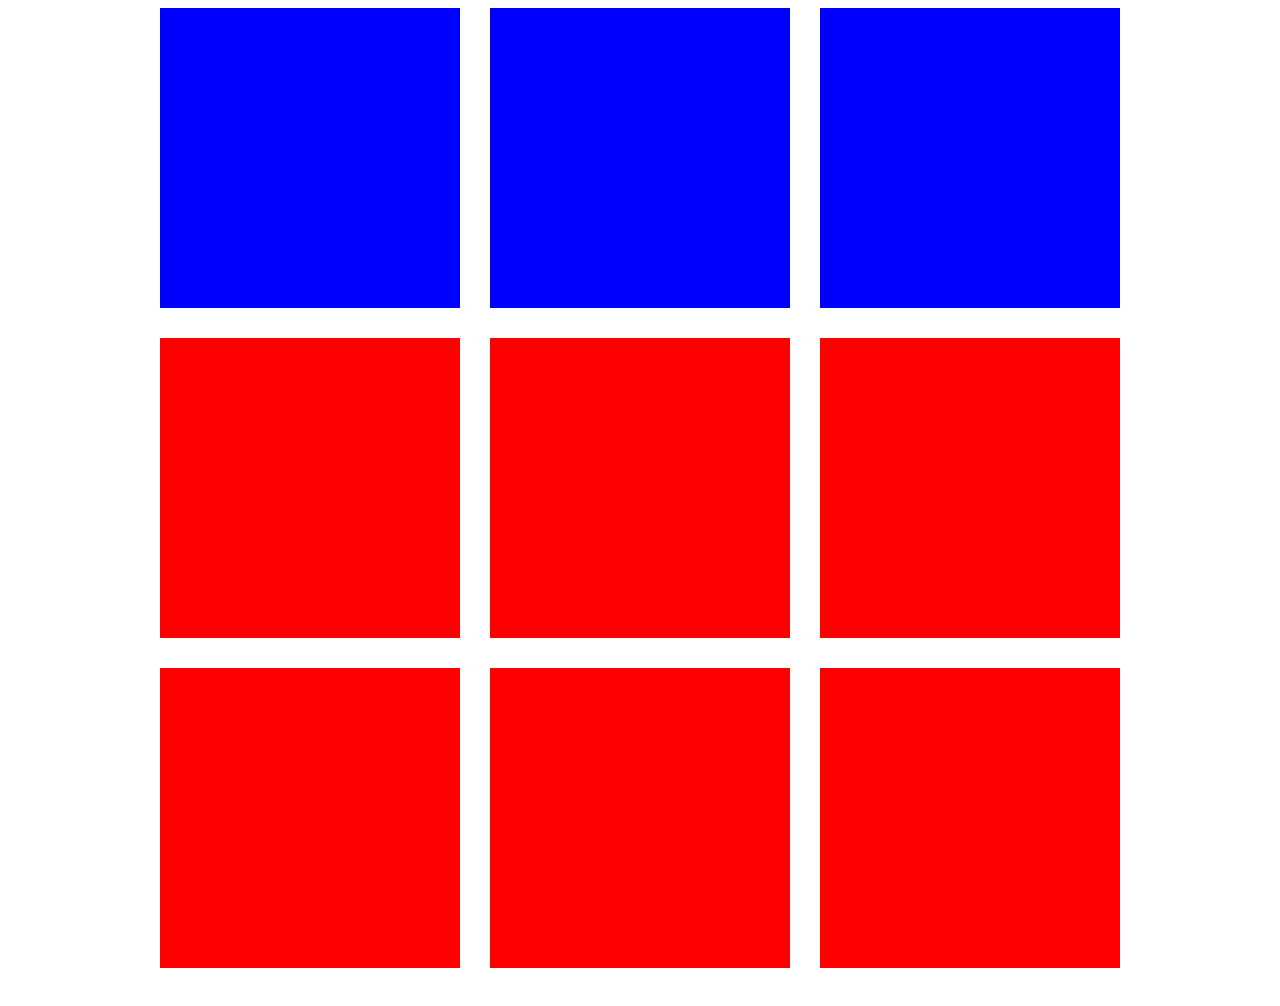
<file: 0620_Work1_1_2_高山/index.html>
<!DOCTYPE html>
<html lang="ja">

<head>
    <meta charset="UTF-8">
    <meta http-equiv="X-UA-Compatible" content="IE=edge">
    <meta name="viewport" content="width=device-width, initial-scale=1.0">
    <title>WORK1_1_2</title>
    <link rel="stylesheet" href="css/style.css">
</head>

<body>
    <div class="wrap">
        <div class="bluebox"></div>
        <div class="bluebox"></div>
        <div class="bluebox"></div>
        <div class="redbox"></div>
        <div class="redbox"></div>
        <div class="redbox"></div>
        <div class="redbox"></div>
        <div class="redbox"></div>
        <div class="redbox"></div>
    </div>
</body>

</html>
</file>
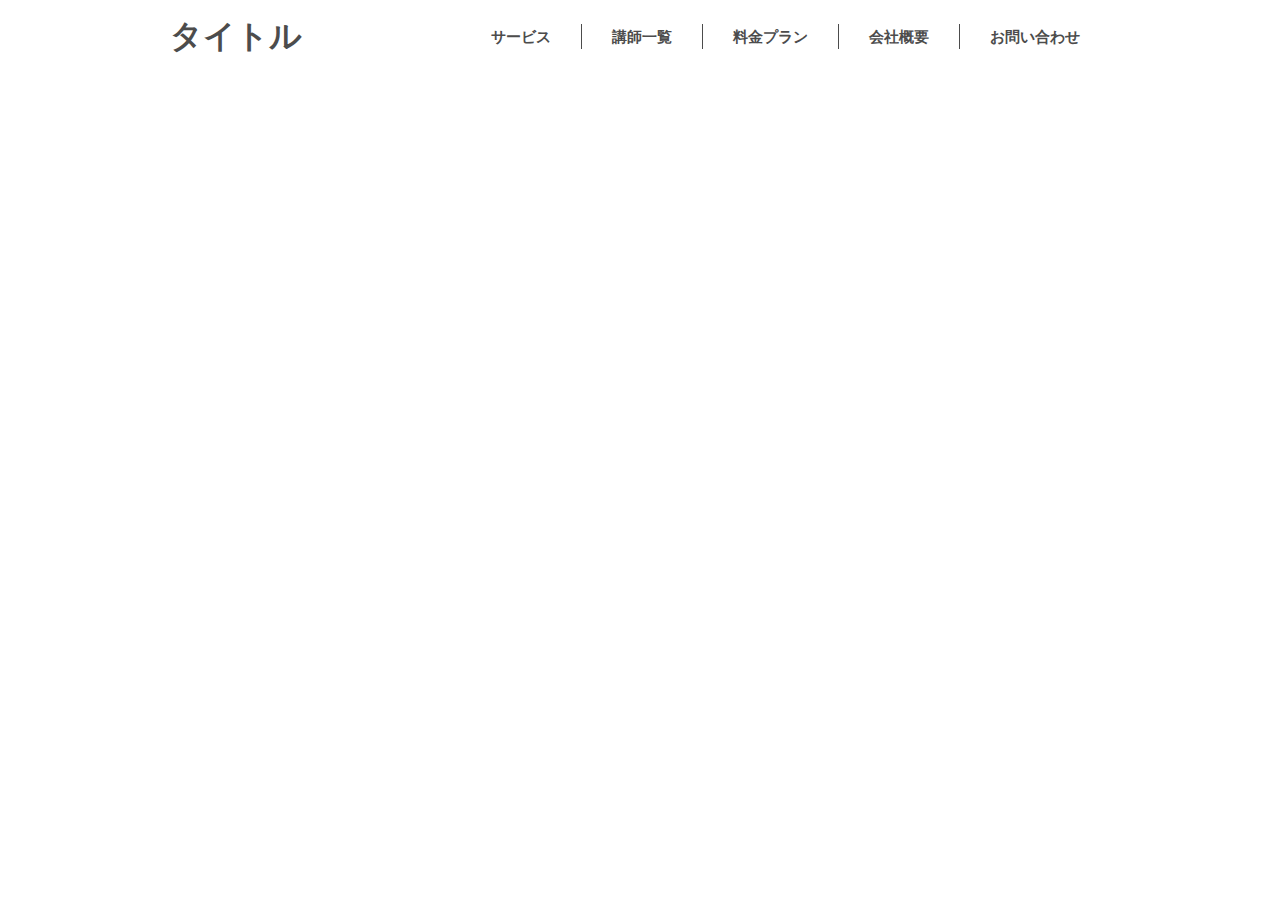
<file: 0620_Work1_3_高山/index.html>
<!DOCTYPE html>
<html lang="ja">

<head>
    <meta charset="UTF-8">
    <meta http-equiv="X-UA-Compatible" content="IE=edge">
    <meta name="viewport" content="width=device-width, initial-scale=1.0">
    <title>WORK3</title>
    <link rel="stylesheet" href="css/style.css">
</head>

<body>
    <!-- ヘッダー部分 -->
    <header>
        <div class="header_wrap">
            <h1>タイトル</h1>

            <nav class="header_nav">
                <ul>
                    <li>サービス</li>
                    <li>講師一覧</li>
                    <li>料金プラン</li>
                    <li>会社概要</li>
                    <li>お問い合わせ</li>
                </ul>
            </nav>
        </div>
    </header>
</body>

</html>
</file>
<file: 0620_Work1_1_2_高山/css/style.css>
@charset "utf-8";

.wrap {
    display: flex;
    max-width: 960px;
    margin: 0 auto;
    justify-content: space-between;
    flex-wrap: wrap;
}

.bluebox {
    background-color: blue;
    width: 300px;
    height: 300px;
    margin-bottom: 30px;
}

.redbox {
    background-color: red;
    width: 300px;
    height: 300px;
    margin-bottom: 30px;
}
</file>
<file: 0620_Work1_3_高山/css/style.css>
@charset "utf-8";

/* cssリセット */

/*利用するタグによってこちらの内容は増やす*/

body,
h1,
h2,
h3,
ul,
li,
p,
dl {
    margin: 0;
    padding: 0;
    line-height: 1;
    /*デフォルトの文字色、font-familyを予め当てておく*/
    color: #4c4c4c;
    font-family: "游ゴシック体", YuGothic, "游ゴシック", "Yu Gothic", "メイリオ",
        "Hiragino Kaku Gothic ProN", "Hiragino Sans", sans-serif;
}

a {
    /*下線を消す*/
    text-decoration: none;
    /*色を消す*/
    color: inherit;
}

ul {
    /*左の「・」を消す*/
    list-style: none;
}

/* ヘッダー箇所 */
.header_wrap {
    max-width: 960px;
    margin: 0 auto;
    display: flex;
    justify-content: space-between;
    align-items: center;
    padding: 20px 10px;
    box-sizing: border-box;
}

.header_nav ul {
    display: flex;
}

.header_nav li {
    padding: 5px 30px;
    font-size: 15px;
    border-right: 1px solid #4c4c4c;
    font-weight: 700;
}

.header_nav ul li:last-child {
    border-right: none;
}

@media screen and (max-width: 767px) {
    .header_wrap {
        display: block;
    }

    .header_nav ul {
        display: block;
    }

    .header_nav li {
        padding: 10px 2px;
        font-size: 14px;
        border-bottom: 1px solid #4c4c4c;
        border-right: none;
        font-weight: 700;
    }
}
</file>
